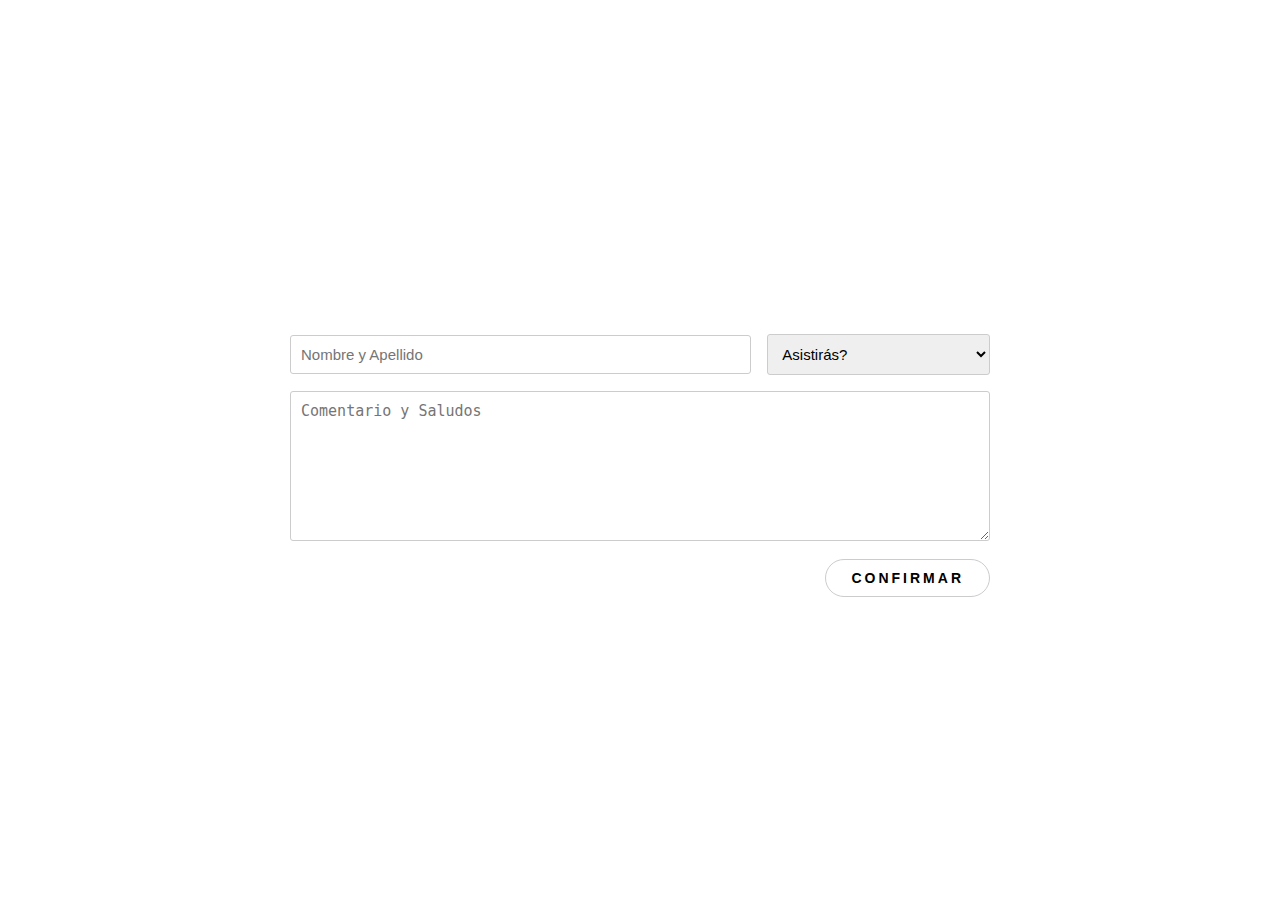
<file: aside/aside.html>
<head>
    <meta charset="UTF-8">
    <link rel="stylesheet" href="aside.css">
    <meta name="viewport" content="width=device-width, initial-scale=1.0">
    <link rel="stylesheet" href="https://cdnjs.cloudflare.com/ajax/libs/font-awesome/5.15.3/css/all.min.css">

</head>
<body>

    <aside class="aside_form">
        <div class="aside__tick aside_div">
            <i class="fas fa-check"></i>
        </div>
        <div class="aside__title aside_div">
            <p>CONFIRMAR ASISTENCIA</p>
        </div>
        <div class="aside__subtitle aside_div">
            <p> Por favor completá el formulario con tus datos y comentarios para organizar la mejor fiesta</p>
        </div>

            <form class="aside__form aside_div" action="https://formspree.io/f/mleqgnal" method="POST">
                
                <input type="text" class="element_form input_form" id="input" name="name" placeholder="Nombre y Apellido" required>
            
                <select id="select" name="select"  class="element_form select_form"  required >
                    <option value="" disabled selected hidden>Asistirás?</option>
                    <option value="Si">Sí</option>
                    <option value="No">No</option>
                </select>
            
                <textarea id="comment" class="textarea_form element_form" placeholder="Comentario y Saludos" name="comment" rows="4"></textarea>
            
                <button type="submit" class="submit-btn_form ">CONFIRMAR</button>
            </form>

    </aside>

</body>
</html>
</file>
<file: aside/aside.css>
.aside_form{
    display: flex;
    flex-direction: column;
    align-items: center;
    width: 100%;
    height: 100%;
    font-family: 'Metropolis Extra Light',Helvetica,Arial,Lucida,sans-serif!important;

}

.aside_div{
    display: flex;
    align-items: center;
    justify-content: center;
}

.aside__tick{
    width: 80px;
    height: 80px;
    border: 4px solid white;
    border-radius: 50%;
    margin-top: 30px;
}

.aside__tick i {
    color: white;
    font-size: 40px;
}

.aside__title{

    width: 50%;
    height: 10%;
    margin: 1%;
}

.aside__title p{
    font-size: 20px;
    color: white;
    white-space: nowrap;

}

.aside__subtitle{
    width: 90%;
    height: 7%;
}

.aside__subtitle p{
    font-size: 18px;
    color: white;
    text-align: center;
}

.aside__form{
    display: grid;
    width: 90%;
    max-width: 700px;
    height: 30%;
    grid-template-rows: repeat(3,1fr);
    grid-template-columns: repeat(3,1fr);
    gap: 1em;  
    margin-top: 2em;
}

.element_form{
    border-radius: 3px;
    padding: 10px;
    border: 1px solid #ccc;
    outline:none;                 
    font-size: 15px;  
}

.element_form:focus {
    border: 2px solid cornflowerblue; /* Borde azul al estar enfocado */
}

.input_form{
    grid-column: 1/3;
}

.select_form{
    height: 100%;
    width: auto ;

}

.textarea_form{
    grid-column: 1/4;
    height: 10em;
    min-height: 100px;
}

.submit-btn_form{
    font-size: 14px;
    width: auto;
    grid-column: 3/4;
    height: auto;
    border-radius: 50px;
    border: 1px solid #ccc;
    background-color: #ffffff; /* Color de fondo inicial */
    color: #000000; /* Color de texto inicial */
    cursor: pointer;
    transition: background-color 0.3s, color 0.3s;
    letter-spacing: 3px;
    justify-self: end;
    font-weight: 700;
    padding: 10px 25px;
    outline:none;   
}

.submit-btn_form:hover {
    background-color: #000000; /* Color de fondo al pasar el cursor */
    color: #ffffff; /* Color de texto al pasar el cursor */
}   

@media (max-width: 600px) {
    
    .aside__subtitle{
        width: auto;
    }
    
    .aside__subtitle{
        width: 85%;
    }

    .aside__form {
        display: flex;
        flex-direction: column;
        width: 85%;
        margin-top: 2em;
        height: auto;
    }

    .element_form{
        width: 100%;
    }

    .select_form ,.input_form{   
        height: 40px;
    }
    .submit-btn_form{
        font-size: 12px;
        align-self: flex-end;   
    }

}
</file>
